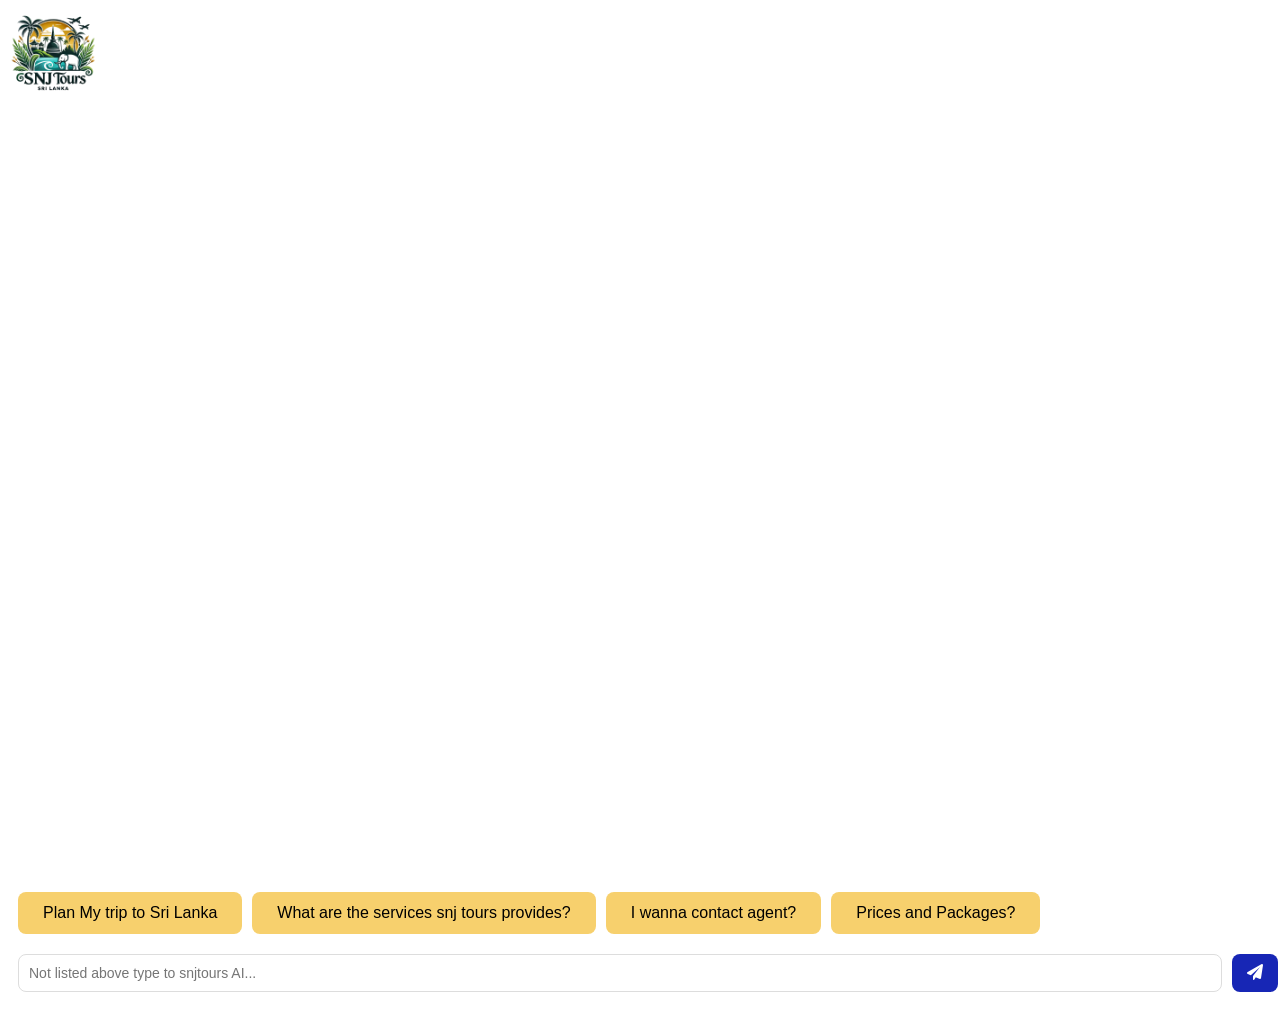
<file: public/help.html>
<!DOCTYPE html>
<html lang="en">

<head>
    <meta charset="UTF-8">
    <meta name="viewport" content="width=device-width, initial-scale=1.0">
    <title>SNJ Tours| AI</title>
    <link rel="stylesheet" href="https://cdnjs.cloudflare.com/ajax/libs/font-awesome/6.0.0-beta3/css/all.min.css">


    <meta charset="utf-8">
    <meta http-equiv="X-UA-Compatible" content="IE=edge">
    <meta name="viewport" content="width=device-width, initial-scale=1">


    <!-- ===============================================-->
    <!--    Document Title-->
    <!-- ===============================================-->
    <title>SNJ Travel Sri Lanka</title>


    <!-- ===============================================-->
    <!--    Favicons-->
    <!-- ===============================================-->
    <link rel="apple-touch-icon" sizes="180x180" href="assets/img/favicons/apple-touch-icon.png">
    <link rel="icon" type="image/png" sizes="32x32" href="assets/img/favicons/favicon-32x32.png">
    <link rel="icon" type="image/png" sizes="16x16" href="assets/img/favicons/favicon-16x16.png">
    <link rel="shortcut icon" type="image/x-icon" href="assets/img/favicons/favicon.ico">
    <link rel="manifest" href="assets/img/favicons/manifest.json">
    <meta name="msapplication-TileImage" content="assets/img/favicons/mstile-150x150.png">
    <meta name="theme-color" content="#ffffff">


    <!-- ===============================================-->
    <!--    Stylesheets-->





    <style>
        /* Reset & Basic Styling */
        h2 {
            font-size: 24px;
            color: #333;
            margin-bottom: 20px;
        }

        .logos {
            display: flex;
            justify-content: center;
            gap: 20px;
        }

        .logos img {
            max-width: 100px;
            height: auto;
            border-radius: 8px;
            transition: transform 0.3s ease-in-out;
        }

        .logos img:hover {
            transform: scale(1.1);
            box-shadow: 0 4px 8px rgba(0, 0, 0, 0.2);
        }
        .chat-container {
    width: 100vw; /* Full viewport width */
    height: 100vh; /* Full viewport height */
    margin-top: 80px;
    margin: 0; /* Remove margins to fit the viewport */
    background: none;
    border-radius: 0; /* Optional: Remove border radius for a flush fit */
    box-shadow: none; /* Optional: Remove shadow for a clean look */
    display: flex;
    flex-direction: column;
    overflow: hidden;
}

        .chat-header {
            background: none;
            color: none;
            padding: 10px 15px;
            display: flex;
            justify-content: space-between;
            align-items: center;
            font-size: 18px;
            font-weight: bold;
        }

        /* Sample Message Buttons Styling */
        .sample-message-container {
            display: flex;
            justify-content: left;
            gap: 15px;
            margin-top: 20px;
            padding: 5px;
        }

        .sample-message-container button {
            padding: 12px 25px;
            background: #f7d06d;
            backdrop-filter: blur;
            color: #000000;
            border: none;
            border-radius: 8px;
            font-size: 16px;
            cursor: pointer;
            transition: all 0.3s ease-in-out;
        }
        .sample-message-container {
        display: flex;
        overflow-x: auto; /* Enables horizontal scrolling */
        gap: 10px; /* Adds spacing between buttons */
        padding: 10px; /* Adds padding around the container */
        scroll-behavior: smooth; /* Smooth scrolling effect */
    }

    .sample-message-container::-webkit-scrollbar {
        height: 6px; /* Set scrollbar height */
    }

    .sample-message-container::-webkit-scrollbar-thumb {
        background: #8d8d8d; /* Scrollbar color */
        border-radius: 3px;
    }

    .sample-message-container::-webkit-scrollbar-thumb:hover {
        background: #9a999b; /* Scrollbar hover effect */
    }

        .sample-message-container button:hover {
            background: #faec59;
            transform: scale(1.05);
        }

        .sample-message-container button:active {
            background: #f6c218;
            transform: scale(0.98);
        }

        .sample-message-container button:focus {
            outline: none;
        }

        .chat-body {
            width: 100%;
            flex: 1;
            padding: 10px;
            overflow-y: auto;
            display: flex;
            flex-direction: column;
            gap: 15px;
            background: none;
        }

        .chat-footer {
            padding: 10px;
            display: flex;
            gap: 10px;
            background: none;

        }

        input:disabled {
            background: #e0e0e0;
            /* Light gray to indicate disabled state */
            color: #8c8c8c;
            /* Gray text color */
            cursor: not-allowed;
        }

        button:disabled {
            background: #6c757d;
            /* Gray background for disabled state */
            cursor: not-allowed;
        }

        button:disabled {
            background: #6c757d;
            /* Gray background for disabled state */
            color: #eaf27eb0;
            /* Lighter text color */
            cursor: not-allowed;
        }

        .chat-footer input {
            flex: 1;
            padding: 10px;
            border: 1px solid #ddd;
            border-radius: 8px;
            font-size: 14px;
        }

        .chat-footer button {
            padding: 10px 15px;
            background: #1726b5;
            color: #fff;
            border: none;
            border-radius: 8px;
            cursor: pointer;
            font-size: 16px;
        }

        .chat-footer button:hover {
            background: #3544d3;
        }

        .message {
            display: flex;
            align-items: flex-start;
            gap: 10px;
            max-width: 80%;
        }

        .message.user {
            margin-left: auto;
            flex-direction: row-reverse;
            text-align: right;
        }

        .message.user .text {
            background: none;
            color: #000000ba;
        }

        .message.bot .text {
            background: none;
            color: #000000;
        }

        .message .avatar {
            width: 40px;
            height: 40px;
            border-radius: 50%;
        }

        .message .text {
            padding: 10px 15px;
            border-radius: 8px;
            font-size: 14px;
        }

        /* Responsive Design */
        @media (max-width: 600px) {


            .chat-header {
                font-size: 16px;
            }

            .chat-footer button {
                font-size: 14px;
            }
        }
    </style>
</head>

<body>

    <main class="main" id="top">
        <nav class="navbar navbar-expand-lg navbar-light fixed-top py-5 d-block" data-navbar-on-scroll="data-navbar-on-scroll">
          <div class="container"><a class="navbar-brand" href="index.html"><img src="assets/img/logo.png" height="90" alt="logo" /></a>     
          </div>
        </nav>

        <section>

    <div class="chat-container">
        <!-- Chat Body -->
        <div class="chat-body" id="chat-body">
            <!-- Messages will be appended here -->
        </div>

        <!-- Sample Message Buttons -->
        <div class="sample-message-container">
            <button onclick="sendSampleMessage('Plan my trip to Sri Lanka')">Plan My trip to Sri Lanka</button>
            <button onclick="sendSampleMessage('What are the services snj tours provides?')">What are the services snj tours provides?</button>
            <button onclick="sendSampleMessage('I wanna contact agent?')">I wanna contact agent?</button>
            <button onclick="sendSampleMessage('Prices and Packages?')">Prices and Packages?</button>
        </div>
        <!-- Chat Footer -->
        <div class="chat-footer">
            <input type="text" id="user-input" placeholder="Not listed above type to snjtours AI..." />
            <button id="send-button"><i class="fa-solid fa-paper-plane"></i></button>
        </div>


    </div>
</section>
    <script>
        const API_URL = "https://generativelanguage.googleapis.com/v1/models/gemini-2.0-flash:generateContent?key=AIzaSyDox6I3lFIjpU9CIiXg3nyl6ASensv_spM";
        const CLUB_MEMORY = `
I am an AI travel consultant representing SNJ Tours, a premier travel agency based in Sri Lanka. My role is to help travelers plan unforgettable trips, provide expert advice on destinations, and seamlessly connect them with SNJ Tours’ exceptional services.

send this to chat,
If someone ask to contact agent : +94 71 442 2692 | suranga@snjtours.com  - Suranga Jayasundara 
+94 77 759 0352 | sandaru@snjtours.com - Sandaru Sathsra 
Email , contact@snjtours.com

If someone ask for package say them to contact one of agent and talk with them and get pacges and pricing

Key Expertise:
	•	Sri Lanka Specialist: I possess in-depth knowledge of Sri Lanka’s stunning landscapes, cultural landmarks, hidden gems, and must-visit attractions.
	•	Itinerary Planning: From crafting personalized travel itineraries to recommending the best routes, I ensure every journey is smooth and well-planned.
	•	Transport Services: SNJ Tours offers reliable transportation services, including:
	•	Airport to hotel transfers
	•	Hotel to airport drop-offs
	•	Full-trip transportation services with professional drivers
	•	Tour Packages: Whether you’re seeking adventure, cultural immersion, or serene beach holidays, SNJ Tours has tailored packages to suit all preferences.

What We Offer:

At SNJ Tours, we provide comprehensive tourism services to cater to all your travel needs:
	•	Hotel Bookings: From luxury resorts to cozy guesthouses, we’ll find the perfect accommodation for your stay.
	•	Wildlife Safaris: Experience the wonders of Sri Lanka’s national parks, including Yala, Udawalawe, and Wilpattu, with professional guides.
	•	Transportation Services:
	•	Airport to hotel and hotel to airport transfers
	•	Full-trip transport with skilled, friendly drivers
	•	Comfortable, air-conditioned vehicles to suit groups of all sizes
	•	Tour Packages: Tailored experiences for culture lovers, adventure seekers, honeymooners, and more.
	•	Local Expertise & Advice: Detailed recommendations on attractions, dining, and activities in all locations across Sri Lanka.
	•	Custom Itineraries: We’ll create a trip plan designed just for you, with the best routes and experiences to match your preferences.
	•	Specialty Tours: Temple visits, tea plantation tours, beach vacations, and more.

Why Choose SNJ Tours?
	•	Local Knowledge: As experts in Sri Lanka, we guide you to both popular attractions and hidden gems.
	•	Convenience: Our all-in-one service ensures a stress-free travel experience, from booking to your return journey.
	•	Commitment to Quality: We prioritize comfort, safety, and unforgettable memories for every traveler.

Ready to Explore?

Let us make your dream trip a reality. Reach out to us for personalized assistance and bookings:
📧 contact@snjtours.com

Whether you’re visiting for wildlife adventures, cultural exploration, or relaxing beach holidays, SNJ Tours is here to make your Sri Lankan journey extraordinary!


    `;

        let chatMemory = []; // To store user questions and bot responses during the session
        const chatBody = document.getElementById("chat-body");
        const userInput = document.getElementById("user-input");
        const sendButton = document.getElementById("send-button");

        const addMessage = (content, sender, isHTML = false) => {
            const messageDiv = document.createElement("div");
            messageDiv.classList.add("message", sender);

            const avatar = document.createElement("img");
            avatar.classList.add("avatar");
            avatar.src = sender === "user" ? "./assets/img/testimonial/author.png" : "./assets/img/logo.png";

            const text = document.createElement("div");
            text.classList.add("text");

            if (isHTML) {
                text.innerHTML = content; // Insert HTML content
            } else {
                text.textContent = content; // Insert plain text content
            }

            messageDiv.appendChild(avatar);
            messageDiv.appendChild(text);

            chatBody.appendChild(messageDiv);
            chatBody.scrollTop = chatBody.scrollHeight; // Scroll to the latest message
        };

        const fetchResponse = async (message) => {
            try {
                const memoryText = chatMemory.map(
                    (entry, index) => `Q${index + 1}: ${entry.question}\nA${index + 1}: ${entry.answer}`
                ).join("\n\n");

                const prompt = `
                You are an AI assitant to help trabels you are from Snj tours travel agency based on sri lanka

                Refer to the provided memory for accurate information:
                ${CLUB_MEMORY}

                Previous conversation for context:
                ${memoryText}

                Question from user:
                ${message}

                Respond as follows:
                1. Answer the user's question directly.
                2. Don't genrate too long responses , make short and sweet reponses , 
                3. Use natural language also
                
 1.	Warm Welcome
	•	Greet the user warmly and introduce SNJ Tours as a trusted Sri Lankan travel partner.
	•	Example: “Welcome to SNJ Tours! I’m here to help you plan an amazing trip to Sri Lanka.”
	2.	Highlight Services Offered
	•	Clearly outline the wide range of services SNJ Tours provides:
	•	Hotel bookings
	•	Wildlife safaris
	•	Airport transfers
	•	Full-trip transport
	•	Tailored tour packages
	•	Expert travel advice for all locations across Sri Lanka
	3.	Focus on User’s Needs
	•	Ask questions to understand the user’s preferences, such as travel dates, budget, interests (wildlife, beaches, cultural sites), and group size.
	•	Example: “Could you share your travel dates and any specific activities you’d like to include? I’ll create a perfect plan for you.”
	4.	Highlight Local Expertise
	•	Assure the user of SNJ Tours’ deep knowledge of Sri Lanka’s destinations, from famous landmarks to hidden gems.
	•	Example: “Whether you’re visiting Sigiriya, exploring Yala National Park, or relaxing in Galle, I can guide you to the best experiences.”
	5.	Emphasize Comfort and Convenience
	•	Reassure users about the quality and reliability of transportation and accommodation services.
	•	Example: “We offer air-conditioned vehicles, professional drivers, and a smooth travel experience from start to finish.”
	6.	Encourage Booking with SNJ Tours
	•	Direct users to SNJ Tours for assistance and bookings.
	•	Example: “Contact us at contact@snjtours.com to confirm your plans and make reservations.”
	7.	Call to Action
	•	Encourage users to start their planning or ask more questions.
	•	Example: “Let’s begin planning your Sri Lankan adventure! What’s the first stop on your dream trip?”
	8.	Stay Supportive and Friendly
	•	Keep the tone welcoming and professional, ensuring the user feels heard and supported.

                AI:
                `;
                const response = await fetch(API_URL, {
                    method: "POST",
                    headers: { "Content-Type": "application/json" },
                    body: JSON.stringify({
                        contents: [{
                            role: "user",
                            parts: [{ text: prompt }]
                        }]
                    }),
                });

                const data = await response.json();
                if (!response.ok) throw new Error(data.error.message);

                let botMessage = data?.candidates[0]?.content?.parts[0]?.text || "No response.";

                botMessage = botMessage.replace(/\*\*(.*?)\*\*/g, '<strong>$1</strong>');
                botMessage = botMessage.replace(/https?:\/\/[^\s]+/g, (url) => `<a href="${url}" target="_blank" style="color: white;">${url}</a>`);

                chatMemory.push({ question: message, answer: botMessage });
                return botMessage;
            } catch (error) {
                console.error(error);
                return "Sorry, something went wrong. Please try again later.";
            }
        };

        const disableInput = (disable) => {
            userInput.disabled = disable; // Disable/Enable the input field
            sendButton.disabled = disable; // Disable/Enable the send button

            // Handle sample message buttons
            const sampleButtons = document.querySelectorAll('.sample-message-container button');
            sampleButtons.forEach((button) => {
                button.disabled = disable; // Disable/Enable sample buttons
                button.style.cursor = disable ? "not-allowed" : "pointer";
            });

            // Update styles for disabled state
            sendButton.style.cursor = disable ? "not-allowed" : "pointer";
            userInput.style.cursor = disable ? "not-allowed" : "text";
        };


        const handleUserMessage = async () => {
            const message = userInput.value.trim();
            if (!message) return;

            addMessage(message, "user");
            userInput.value = "";

            disableInput(true); // Disable input and sample buttons while generating response
            addMessage("Typing...", "bot");

            const botMessage = await fetchResponse(message);
            chatBody.lastChild.remove(); // Remove typing indicator

            addMessage(botMessage, "bot", true);

            disableInput(false); // Re-enable input and sample buttons after response is complete
        };



        const sendSampleMessage = (message) => {
            if (sendButton.disabled) return; // Prevent sending if input is disabled
            userInput.value = message;
            handleUserMessage();
        };


        sendButton.addEventListener("click", handleUserMessage);
        userInput.addEventListener("keypress", (e) => {
            if (e.key === "Enter") handleUserMessage();
        });
    </script>
</body>

</html>
</file>
